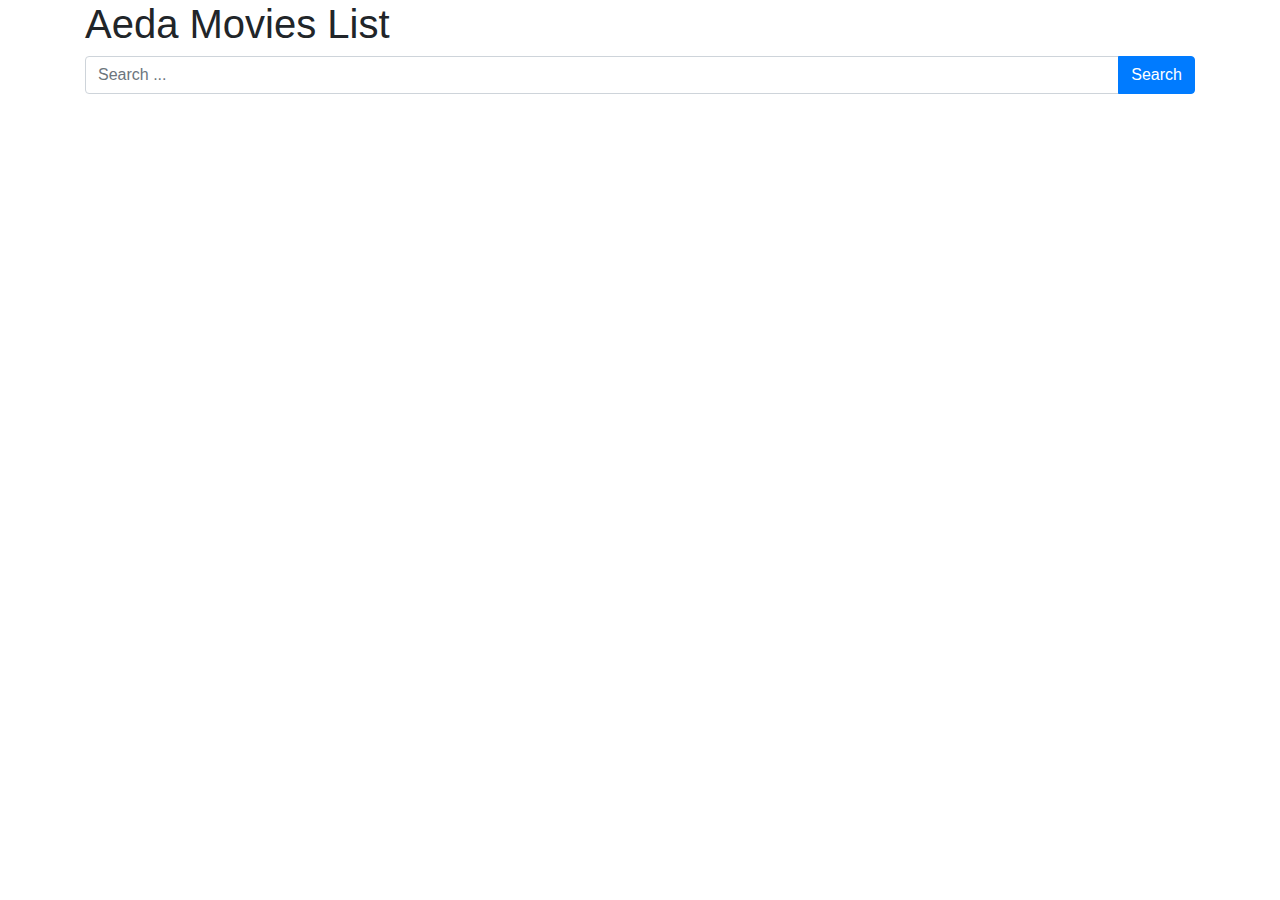
<file: pertemuan 11/index.html>
<!DOCTYPE html>
<html lang="en">

<head>
    <!-- Required meta tags -->
    <meta charset="utf-8" />
    <meta name="viewport" content="width=device-width, initial-scale=1, shrink-to-fit=no" />

    <!-- Bootstrap CSS -->
    <link rel="stylesheet" href="https://stackpath.bootstrapcdn.com/bootstrap/4.4.1/css/bootstrap.min.css"
        integrity="sha384-Vkoo8x4CGsO3+Hhxv8T/Q5PaXtkKtu6ug5TOeNV6gBiFeWPGFN9MuhOf23Q9Ifjh" crossorigin="anonymous" />

    <title>Aeda Movies</title>
</head>

<body>
    <div class="container">
        <div class="row">
            <div class="col">
                <h1>Aeda Movies List</h1>
                <div class="input-group mb-3">
                    <input type="text" class="form-control input-search" placeholder="Search ...">
                    <div class="input-group-append">
                        <button class="btn btn-primary button-search" type="button">Search</button>
                    </div>
                </div>
            </div>
        </div>
        <div class="row movie-container">
            <!-- diambil di dalam ajax -->
        </div>
    </div>


    <!-- Modal untuk details movie -->

    <!-- Modal -->
    <div class="modal fade" id="movieDetails" tabindex="-1" role="dialog" aria-labelledby="movieDetailsLabel"
        aria-hidden="true">
        <div class="modal-dialog modal-lg modal-dialog-centered" role="document">
            <div class="modal-content">
                <div class="modal-header">
                    <h5 class="modal-title" id="movieDetailsLabel">Movie List</h5>
                    <button type="button" class="close" data-dismiss="modal" aria-label="Close">
                        <span aria-hidden="true">&times;</span>
                    </button>
                </div>
                <div class="modal-body">
                    <!-- mengambil dari ajax -->
                </div>
                <div class="modal-footer">
                    <button type="button" class="btn btn-secondary" data-dismiss="modal">Close</button>
                </div>
            </div>
        </div>
    </div>

    <!-- Optional JavaScript -->
    <!-- jQuery first, then Popper.js, then Bootstrap JS -->
    <script src="https://code.jquery.com/jquery-3.6.0.min.js"
        integrity="sha256-/xUj+3OJU5yExlq6GSYGSHk7tPXikynS7ogEvDej/m4=" crossorigin="anonymous"></script>
    <script src="https://cdn.jsdelivr.net/npm/popper.js@1.16.0/dist/umd/popper.min.js"
        integrity="sha384-Q6E9RHvbIyZFJoft+2mJbHaEWldlvI9IOYy5n3zV9zzTtmI3UksdQRVvoxMfooAo" crossorigin="anonymous">
    </script>
    <script src="https://stackpath.bootstrapcdn.com/bootstrap/4.4.1/js/bootstrap.min.js"
        integrity="sha384-wfSDF2E50Y2D1uUdj0O3uMBJnjuUD4Ih7YwaYd1iqfktj0Uod8GCExl3Og8ifwB6" crossorigin="anonymous">
    </script>
    <script src="script.js"></script>
</body>

</html>
</file>
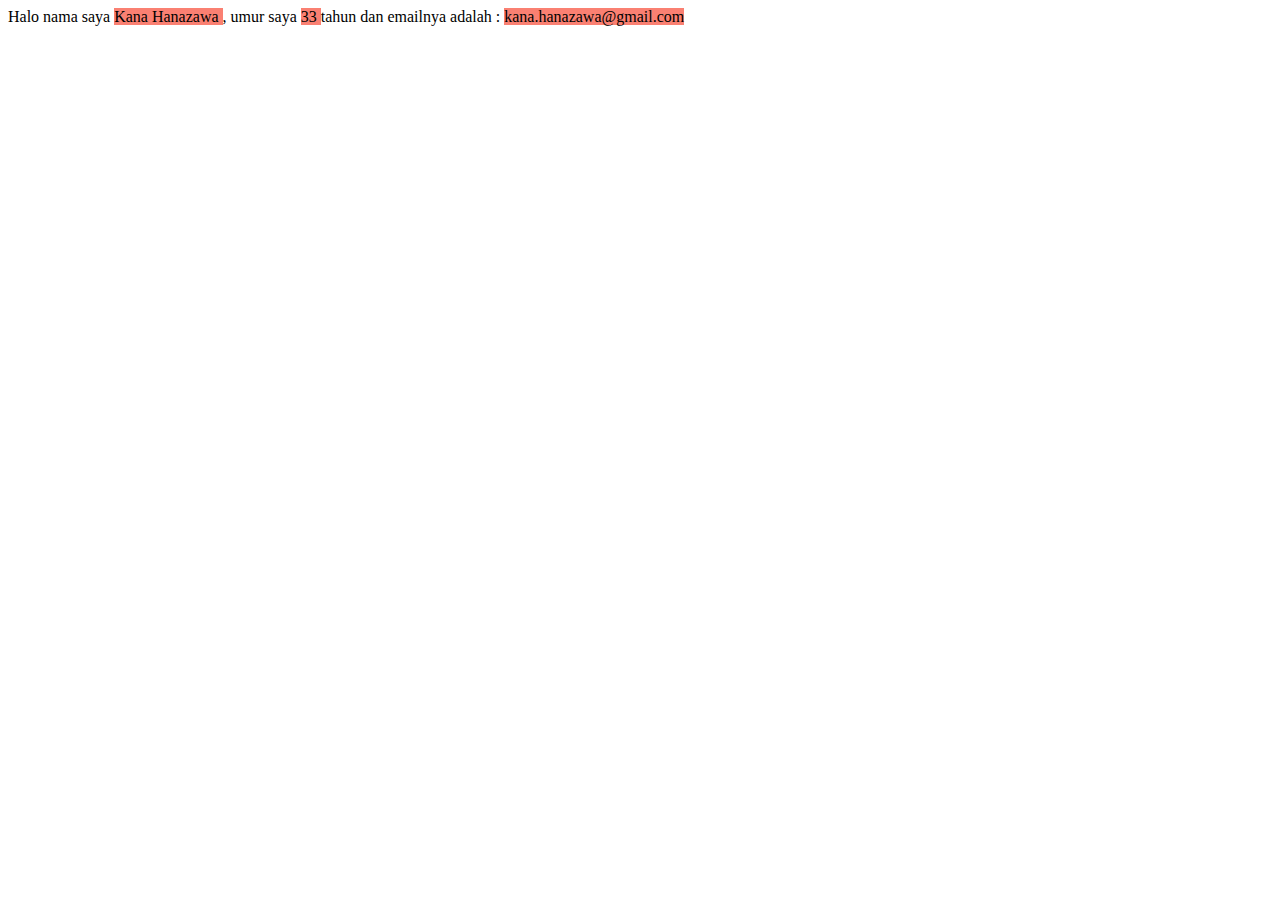
<file: pertemuan 5/index.html>
<!DOCTYPE html>
<html lang="en">
<head>
    <meta charset="UTF-8">
    <meta http-equiv="X-UA-Compatible" content="IE=edge">
    <meta name="viewport" content="width=device-width, initial-scale=1.0">
    <title>Template String</title>
    <style>
        .hl{
            background-color: salmon;
        }
    </style>
</head>
<body>
    <!-- <script src="script.js"></script> -->
    <!-- <script src="script2.js"></script> -->
    <script src="script3.js"></script>
</body>
</html>
</file>
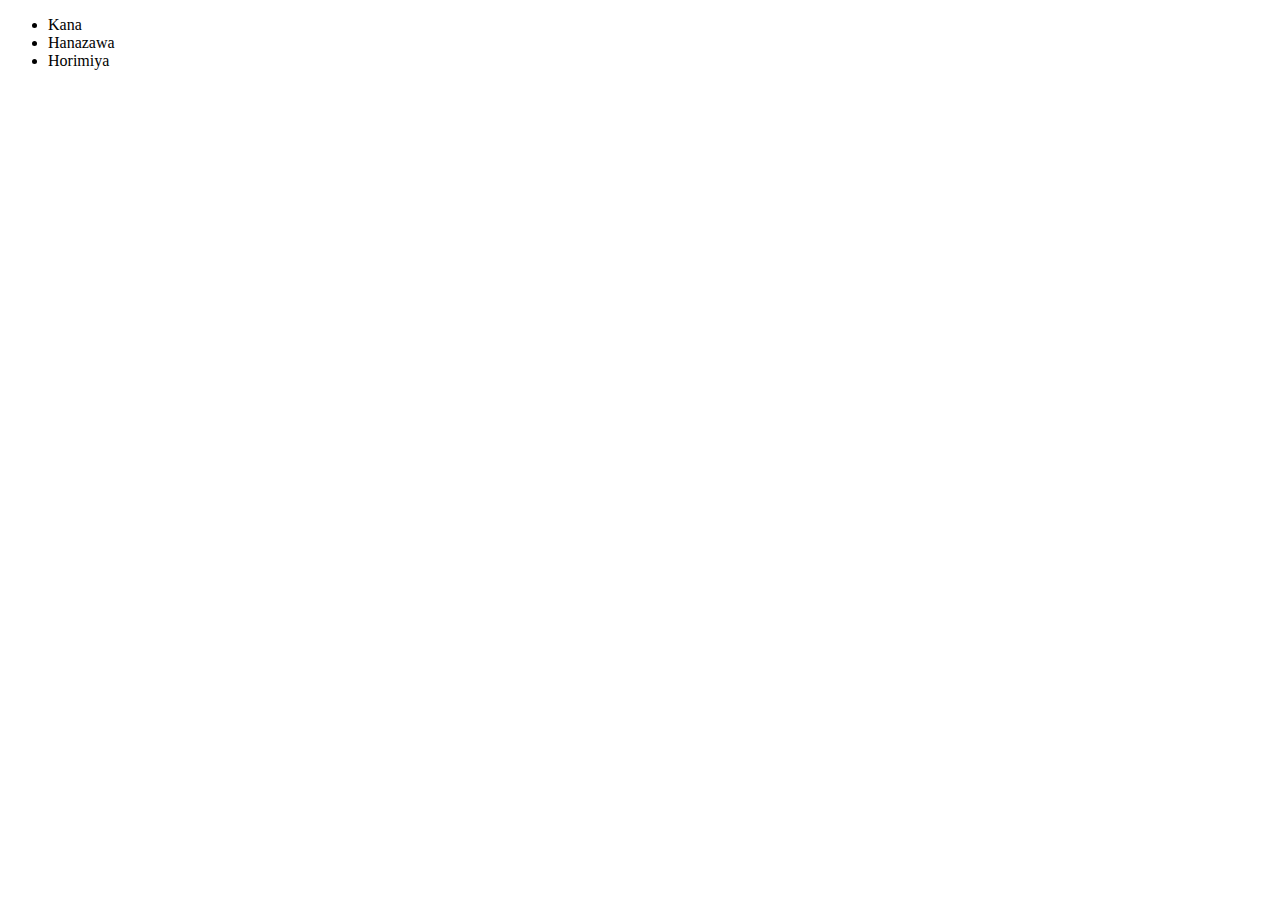
<file: pertemuan 7/index.html>
<!DOCTYPE html>
<html lang="en">
<head>
    <meta charset="UTF-8">
    <meta http-equiv="X-UA-Compatible" content="IE=edge">
    <meta name="viewport" content="width=device-width, initial-scale=1.0">
    <title>Iterable Object</title>
</head>
<body>
    <ul>
        <li class="nama">Kana</li>
        <li class="nama">Hanazawa</li>
        <li class="nama">Horimiya</li>
    </ul>
    <script src="script.js"></script>
</body>
</html>
</file>
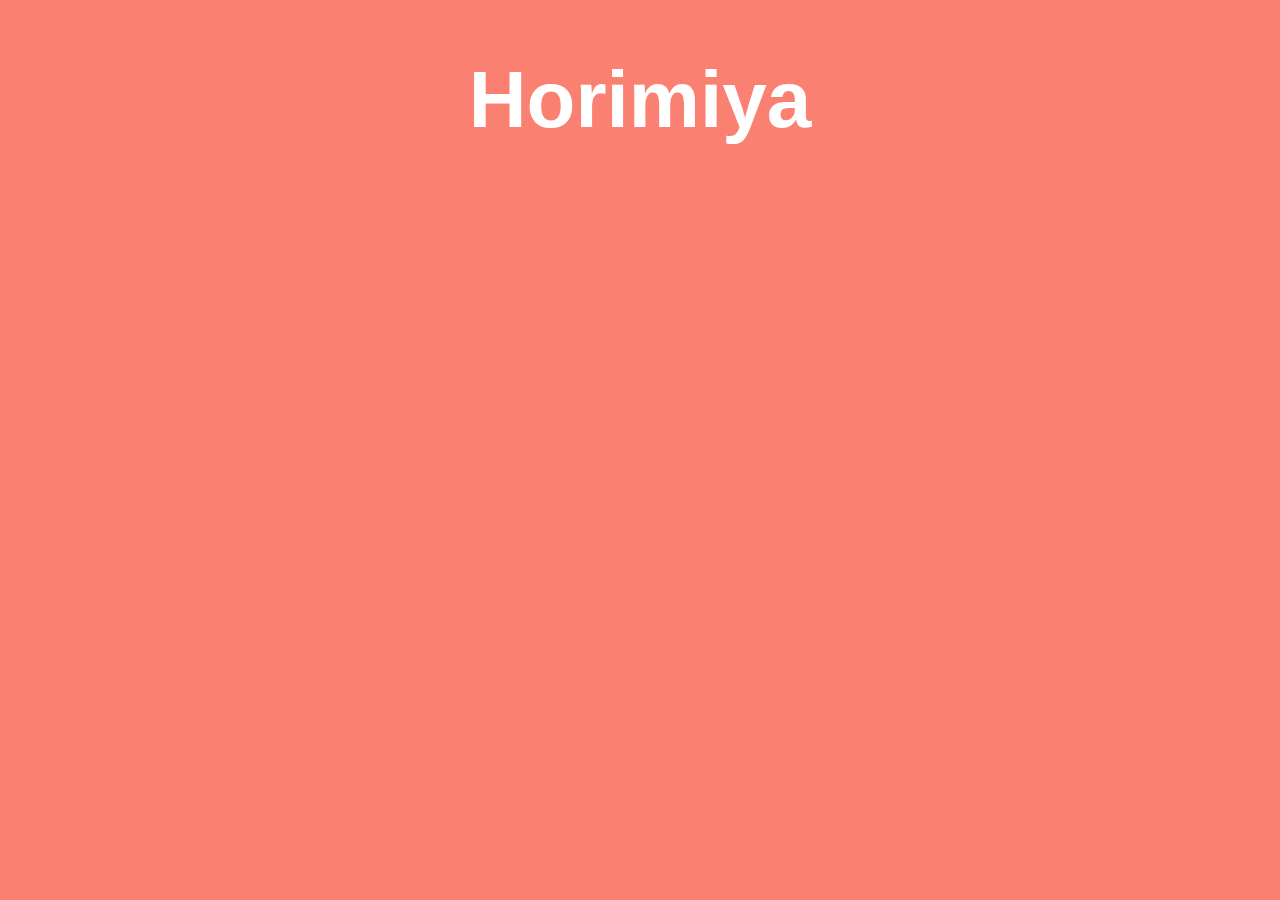
<file: pertemuan 8/index.html>
<!DOCTYPE html>
<html lang="en">
<head>
    <meta charset="UTF-8">
    <meta http-equiv="X-UA-Compatible" content="IE=edge">
    <meta name="viewport" content="width=device-width, initial-scale=1.0">
    <title>Spread Operator</title>
    <style>
        body {
            background-color: salmon;
            text-align: center;
        }
        .nama {
            font-family: arial;
            font-size: 80px;
            color: white;
        }

        .nama span {
            display: inline-block;
            transition: .3s;
            cursor: pointer;
        }

        .nama span:hover {
            transform: scale(2) translateY(-20px);
        }

    </style>
</head>
<body>    
    <h1 class="nama">Horimiya</h1>
    <!-- <ul>
        <li>Kana</li>
        <li>Hanazawa</li>
        <li>Darmian</li>
    </ul> -->
    <script src="script.js"></script>
</body>
</html>
</file>
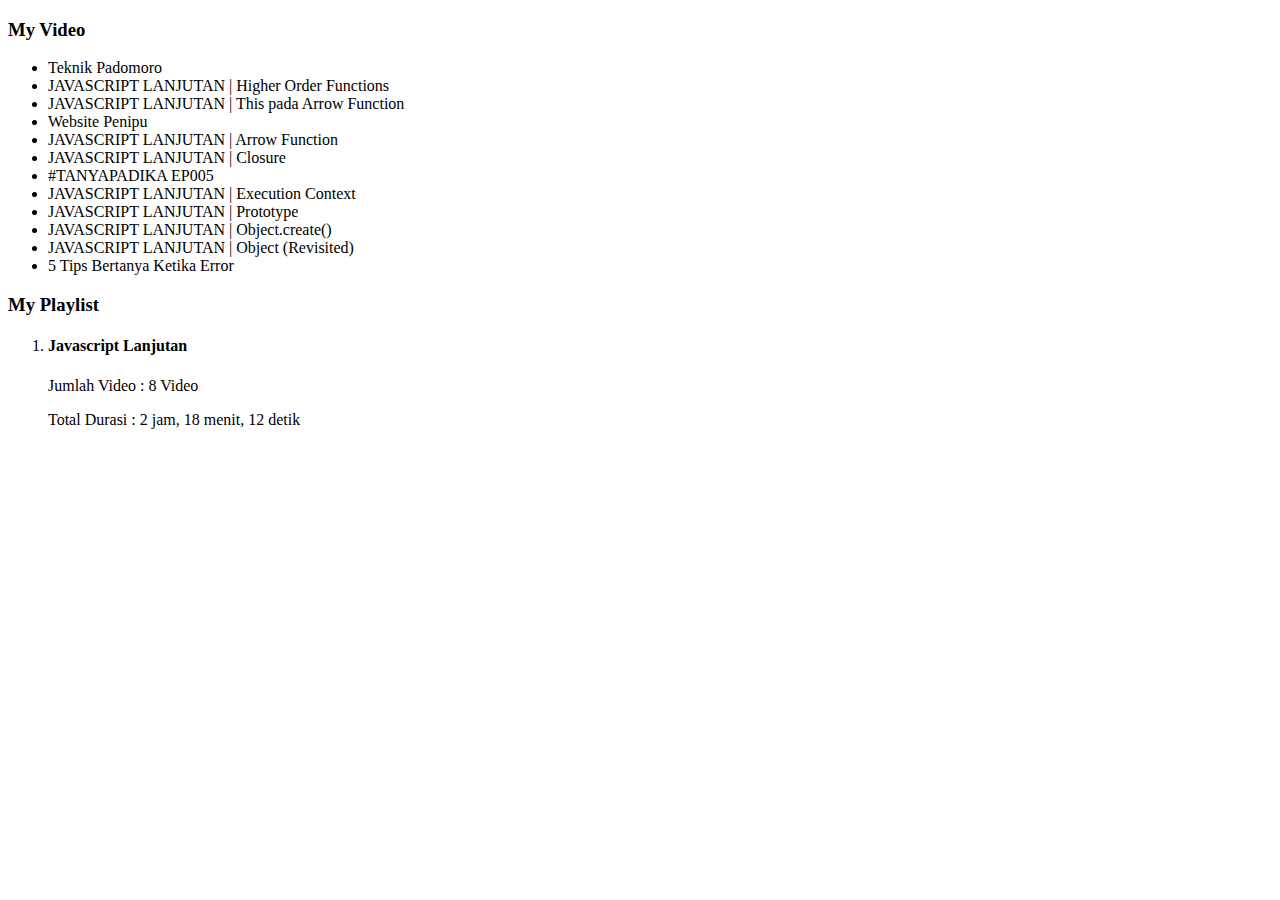
<file: pertemuan 4/studi kasus/index.html>
<!DOCTYPE html>
<html lang="en">
<head>
    <meta charset="UTF-8">
    <meta http-equiv="X-UA-Compatible" content="IE=edge">
    <meta name="viewport" content="width=device-width, initial-scale=1.0">
    <title>Studi Kasus Filtering, Map dan Reduce</title>
</head>
<body>
    <h3> My Video</h3>
    <ul>
        <li data-duration="15:27">Teknik Padomoro</li>
        <li data-duration="11:18">JAVASCRIPT LANJUTAN | Higher Order Functions</li>
        <li data-duration="21:40">JAVASCRIPT LANJUTAN | This pada Arrow Function</li>
        <li data-duration="19:38">Website Penipu</li>
        <li data-duration="12:10">JAVASCRIPT LANJUTAN | Arrow Function</li>
        <li data-duration="20:43">JAVASCRIPT LANJUTAN | Closure</li>
        <li data-duration="14:30">#TANYAPADIKA EP005</li>
        <li data-duration="26:38">JAVASCRIPT LANJUTAN | Execution Context</li>
        <li data-duration="17:33">JAVASCRIPT LANJUTAN | Prototype</li>
        <li data-duration="10:39">JAVASCRIPT LANJUTAN | Object.create()</li>
        <li data-duration="17:31">JAVASCRIPT LANJUTAN | Object (Revisited)</li>
        <li data-duration="14:25">5 Tips Bertanya Ketika Error</li>
    </ul>

    <h3>My Playlist</h3>
    <ol>
        <li>
            <h4>Javascript Lanjutan</h4>
            <p>Jumlah Video : <span class="jumlah-video"></span></p>
            <p>Total Durasi : <span class="total-video"></span></p>
        </li>
    </ol>

    <script src="script.js"></script>
</body>
</html>
</file>
